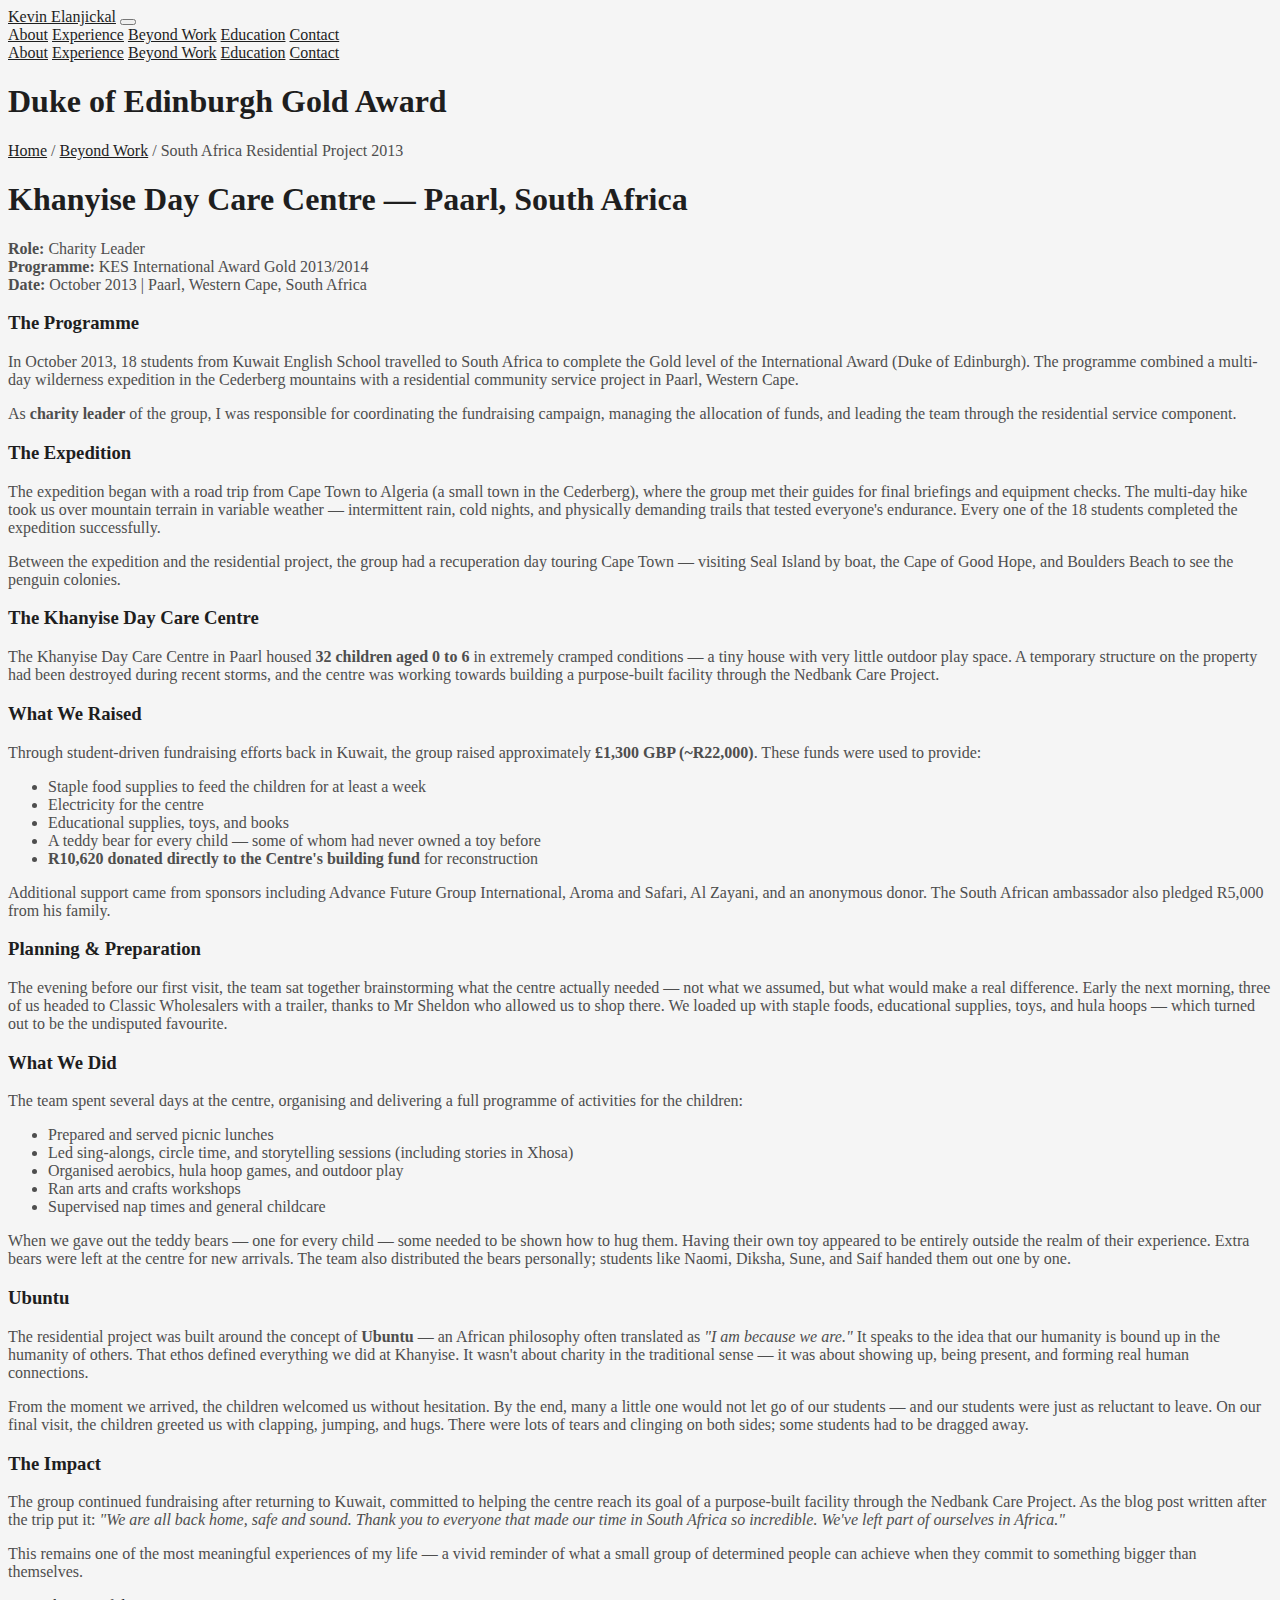
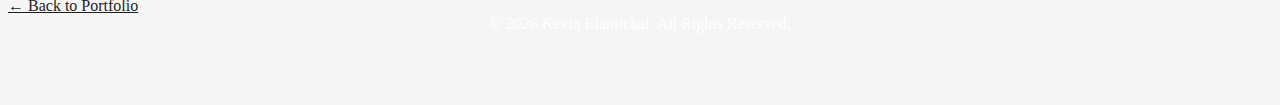
<file: dofe-south-africa.html>
<!DOCTYPE html>
<html lang="en">
<head>
  <meta charset="utf-8">
  <title>Duke of Edinburgh Gold — South Africa 2013 | Kevin Elanjickal</title>
  <meta name="viewport" content="width=device-width, initial-scale=1.0">
  <meta name="description" content="Kevin Elanjickal - Duke of Edinburgh Gold Award residential project in South Africa, supporting the Khanyise Day Care Centre in Paarl.">
  <link rel="icon" href="data:image/svg+xml,<svg xmlns='http://www.w3.org/2000/svg' viewBox='0 0 100 100'><rect width='100' height='100' rx='20' fill='%23c9a96e'/><text x='50' y='68' font-size='55' font-family='Arial,sans-serif' font-weight='bold' fill='%230a0a0a' text-anchor='middle'>KE</text></svg>">
  <link rel="preconnect" href="https://fonts.googleapis.com">
  <link rel="preconnect" href="https://fonts.gstatic.com" crossorigin>
  <link href="https://fonts.googleapis.com/css2?family=Inter:wght@300;400;500;600;700;800&display=swap" rel="stylesheet">
  <link href="css/style.css" rel="stylesheet">
  <noscript><style>.reveal,.reveal-stagger>*{opacity:1!important;transform:none!important}</style></noscript>
</head>
<body class="detail-page">
  <div class="reading-progress"><div class="reading-progress-bar"></div></div>
  <div class="cursor-dot"></div>
  <div class="cursor-ring"></div>
  <nav class="nav scrolled" id="mainNav">
    <div class="container nav-inner">
      <a class="nav-brand" href="index.html">Kevin Elanjickal</a>
      <button class="nav-toggle" aria-label="Toggle navigation"><span></span><span></span><span></span></button>
      <div class="nav-links">
        <a href="index.html#about">About</a>
        <a href="index.html#experience">Experience</a>
        <a href="index.html#beyond">Beyond Work</a>
        <a href="index.html#education">Education</a>
        <a href="index.html#contact">Contact</a>
      </div>
    </div>
  </nav>
  <div class="nav-overlay">
    <a href="index.html#about">About</a>
    <a href="index.html#experience">Experience</a>
    <a href="index.html#beyond">Beyond Work</a>
    <a href="index.html#education">Education</a>
    <a href="index.html#contact">Contact</a>
  </div>

  <div class="detail-hero">
    <div class="container">
      <h1>Duke of Edinburgh Gold Award</h1>
      <div class="breadcrumb">
        <a href="index.html">Home</a>
        <span class="breadcrumb-sep">/</span>
        <a href="index.html#beyond">Beyond Work</a>
        <span class="breadcrumb-sep">/</span>
        South Africa Residential Project 2013
      </div>
    </div>
  </div>

  <section class="detail-content">
    <div class="container">
      <div class="content-wrap">
        <h1>Khanyise Day Care Centre — Paarl, South Africa</h1>
        <div class="detail-meta">
          <div><strong>Role:</strong> Charity Leader</div>
          <div><strong>Programme:</strong> KES International Award Gold 2013/2014</div>
          <div><strong>Date:</strong> October 2013 | Paarl, Western Cape, South Africa</div>
        </div>

        <h3>The Programme</h3>
        <p>In October 2013, 18 students from Kuwait English School travelled to South Africa to complete the Gold level of the International Award (Duke of Edinburgh). The programme combined a multi-day wilderness expedition in the Cederberg mountains with a residential community service project in Paarl, Western Cape.</p>
        <p>As <strong>charity leader</strong> of the group, I was responsible for coordinating the fundraising campaign, managing the allocation of funds, and leading the team through the residential service component.</p>

        <h3>The Expedition</h3>
        <p>The expedition began with a road trip from Cape Town to Algeria (a small town in the Cederberg), where the group met their guides for final briefings and equipment checks. The multi-day hike took us over mountain terrain in variable weather — intermittent rain, cold nights, and physically demanding trails that tested everyone's endurance. Every one of the 18 students completed the expedition successfully.</p>
        <p>Between the expedition and the residential project, the group had a recuperation day touring Cape Town — visiting Seal Island by boat, the Cape of Good Hope, and Boulders Beach to see the penguin colonies.</p>

        <h3>The Khanyise Day Care Centre</h3>
        <p>The Khanyise Day Care Centre in Paarl housed <strong>32 children aged 0 to 6</strong> in extremely cramped conditions — a tiny house with very little outdoor play space. A temporary structure on the property had been destroyed during recent storms, and the centre was working towards building a purpose-built facility through the Nedbank Care Project.</p>

        <h3>What We Raised</h3>
        <p>Through student-driven fundraising efforts back in Kuwait, the group raised approximately <strong>&pound;1,300 GBP (~R22,000)</strong>. These funds were used to provide:</p>
        <ul>
          <li>Staple food supplies to feed the children for at least a week</li>
          <li>Electricity for the centre</li>
          <li>Educational supplies, toys, and books</li>
          <li>A teddy bear for every child — some of whom had never owned a toy before</li>
          <li><strong>R10,620 donated directly to the Centre's building fund</strong> for reconstruction</li>
        </ul>
        <p>Additional support came from sponsors including Advance Future Group International, Aroma and Safari, Al Zayani, and an anonymous donor. The South African ambassador also pledged R5,000 from his family.</p>

        <h3>Planning & Preparation</h3>
        <p>The evening before our first visit, the team sat together brainstorming what the centre actually needed — not what we assumed, but what would make a real difference. Early the next morning, three of us headed to Classic Wholesalers with a trailer, thanks to Mr Sheldon who allowed us to shop there. We loaded up with staple foods, educational supplies, toys, and hula hoops — which turned out to be the undisputed favourite.</p>

        <h3>What We Did</h3>
        <p>The team spent several days at the centre, organising and delivering a full programme of activities for the children:</p>
        <ul>
          <li>Prepared and served picnic lunches</li>
          <li>Led sing-alongs, circle time, and storytelling sessions (including stories in Xhosa)</li>
          <li>Organised aerobics, hula hoop games, and outdoor play</li>
          <li>Ran arts and crafts workshops</li>
          <li>Supervised nap times and general childcare</li>
        </ul>
        <p>When we gave out the teddy bears — one for every child — some needed to be shown how to hug them. Having their own toy appeared to be entirely outside the realm of their experience. Extra bears were left at the centre for new arrivals. The team also distributed the bears personally; students like Naomi, Diksha, Sune, and Saif handed them out one by one.</p>

        <h3>Ubuntu</h3>
        <p>The residential project was built around the concept of <strong>Ubuntu</strong> — an African philosophy often translated as <em>"I am because we are."</em> It speaks to the idea that our humanity is bound up in the humanity of others. That ethos defined everything we did at Khanyise. It wasn't about charity in the traditional sense — it was about showing up, being present, and forming real human connections.</p>
        <p>From the moment we arrived, the children welcomed us without hesitation. By the end, many a little one would not let go of our students — and our students were just as reluctant to leave. On our final visit, the children greeted us with clapping, jumping, and hugs. There were lots of tears and clinging on both sides; some students had to be dragged away.</p>

        <h3>The Impact</h3>
        <p>The group continued fundraising after returning to Kuwait, committed to helping the centre reach its goal of a purpose-built facility through the Nedbank Care Project. As the blog post written after the trip put it: <em>"We are all back home, safe and sound. Thank you to everyone that made our time in South Africa so incredible. We've left part of ourselves in Africa."</em></p>
        <p>This remains one of the most meaningful experiences of my life — a vivid reminder of what a small group of determined people can achieve when they commit to something bigger than themselves.</p>

        <a href="index.html#beyond" class="back-link">&larr; Back to Portfolio</a>
      </div>
    </div>
  </section>

  <footer class="detail-footer">
    <div class="container">
      <div class="footer-bottom">&copy; 2026 Kevin Elanjickal. All Rights Reserved.</div>
    </div>
  </footer>
  <script src="js/main.js"></script>
  <script src="js/detail.js"></script>
</body>
</html>
</file>
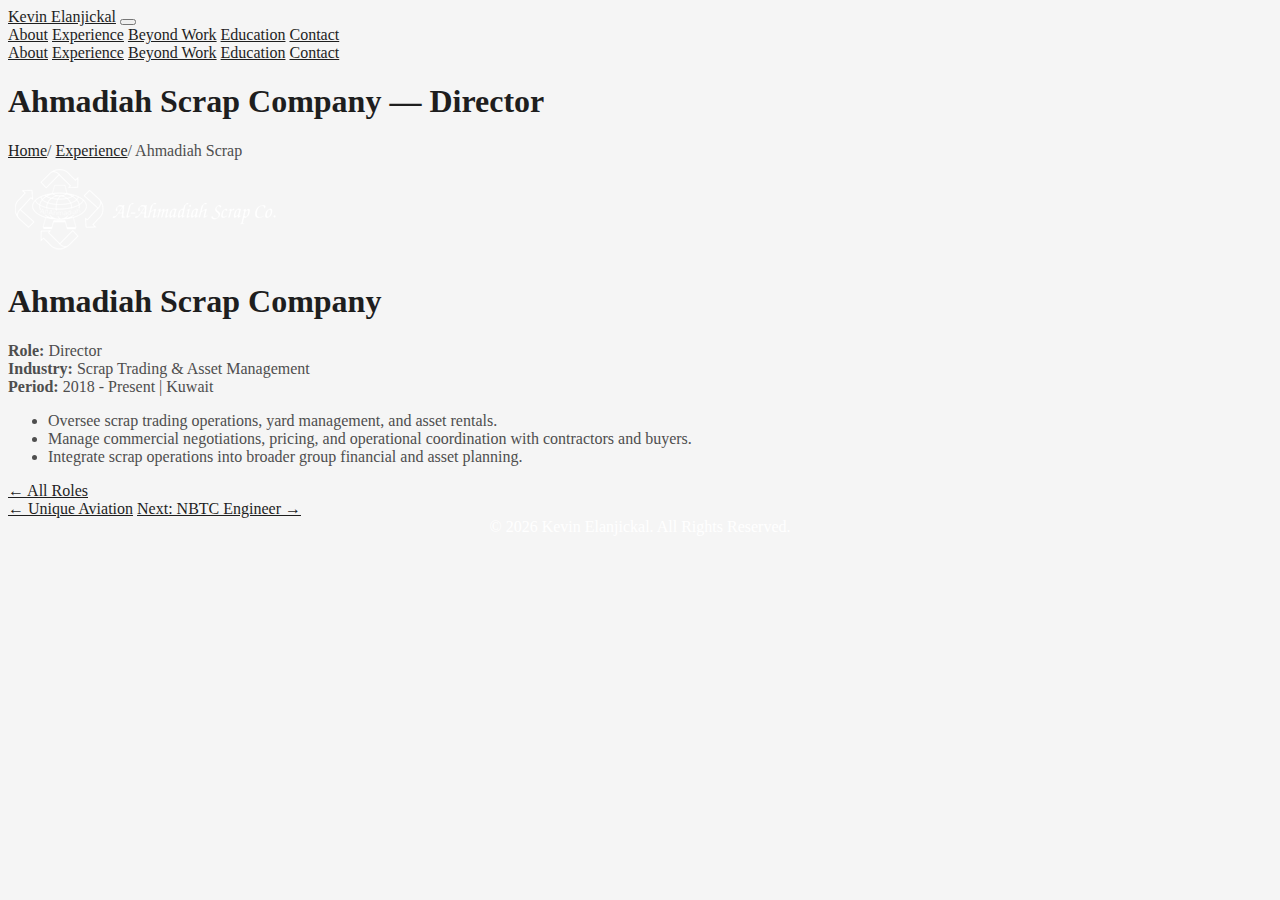
<file: work-ahmadiah.html>
<!DOCTYPE html>
<html lang="en">
<head>
  <meta charset="utf-8">
  <title>Ahmadiah Scrap Company — Director | Kevin Elanjickal</title>
  <meta name="viewport" content="width=device-width, initial-scale=1.0">
  <link rel="icon" href="data:image/svg+xml,<svg xmlns='http://www.w3.org/2000/svg' viewBox='0 0 100 100'><rect width='100' height='100' rx='20' fill='%23c9a96e'/><text x='50' y='68' font-size='55' font-family='Arial,sans-serif' font-weight='bold' fill='%230a0a0a' text-anchor='middle'>KE</text></svg>">
  <link rel="preconnect" href="https://fonts.googleapis.com">
  <link rel="preconnect" href="https://fonts.gstatic.com" crossorigin>
  <link href="https://fonts.googleapis.com/css2?family=Inter:wght@300;400;500;600;700;800&display=swap" rel="stylesheet">
  <link href="css/style.css" rel="stylesheet">
  <noscript><style>.reveal,.reveal-stagger>*{opacity:1!important;transform:none!important}</style></noscript>
</head>
<body class="detail-page">
  <div class="reading-progress"><div class="reading-progress-bar"></div></div>
  <div class="cursor-dot"></div>
  <div class="cursor-ring"></div>
  <nav class="nav scrolled" id="mainNav">
    <div class="container nav-inner">
      <a class="nav-brand" href="index.html">Kevin Elanjickal</a>
      <button class="nav-toggle" aria-label="Toggle navigation"><span></span><span></span><span></span></button>
      <div class="nav-links">
        <a href="index.html#about">About</a>
        <a href="index.html#experience">Experience</a>
        <a href="index.html#beyond">Beyond Work</a>
        <a href="index.html#education">Education</a>
        <a href="index.html#contact">Contact</a>
      </div>
    </div>
  </nav>
  <div class="nav-overlay">
    <a href="index.html#about">About</a>
    <a href="index.html#experience">Experience</a>
    <a href="index.html#beyond">Beyond Work</a>
    <a href="index.html#education">Education</a>
    <a href="index.html#contact">Contact</a>
  </div>

  <div class="detail-hero">
    <div class="container">
      <h1>Ahmadiah Scrap Company — Director</h1>
      <div class="breadcrumb">
        <a href="index.html">Home</a><span class="breadcrumb-sep">/</span>
        <a href="index.html#experience">Experience</a><span class="breadcrumb-sep">/</span>
        Ahmadiah Scrap
      </div>
    </div>
  </div>
  <section class="detail-content">
    <div class="container">
      <div class="content-wrap">
        <img src="img/ahmadiah.png" alt="Ahmadiah Scrap" class="company-logo logo-light" loading="lazy">
        <h1>Ahmadiah Scrap Company</h1>
        <div class="detail-meta">
          <div><strong>Role:</strong> Director</div>
          <div><strong>Industry:</strong> Scrap Trading & Asset Management</div>
          <div><strong>Period:</strong> 2018 - Present | Kuwait</div>
        </div>
        <ul>
          <li>Oversee scrap trading operations, yard management, and asset rentals.</li>
          <li>Manage commercial negotiations, pricing, and operational coordination with contractors and buyers.</li>
          <li>Integrate scrap operations into broader group financial and asset planning.</li>
        </ul>
        <div class="detail-nav">
          <a href="index.html#experience" class="detail-nav-back">&larr; All Roles</a>
          <div class="detail-nav-links">
            <a href="work-unique-aviation.html">&larr; Unique Aviation</a>
            <a href="work-nbtc-engineer.html">Next: NBTC Engineer &rarr;</a>
          </div>
        </div>
      </div>
    </div>
  </section>
  <footer class="detail-footer"><div class="container"><div class="footer-bottom">&copy; 2026 Kevin Elanjickal. All Rights Reserved.</div></div></footer>
  <script src="js/main.js"></script>
  <script src="js/detail.js"></script>
</body>
</html>
</file>
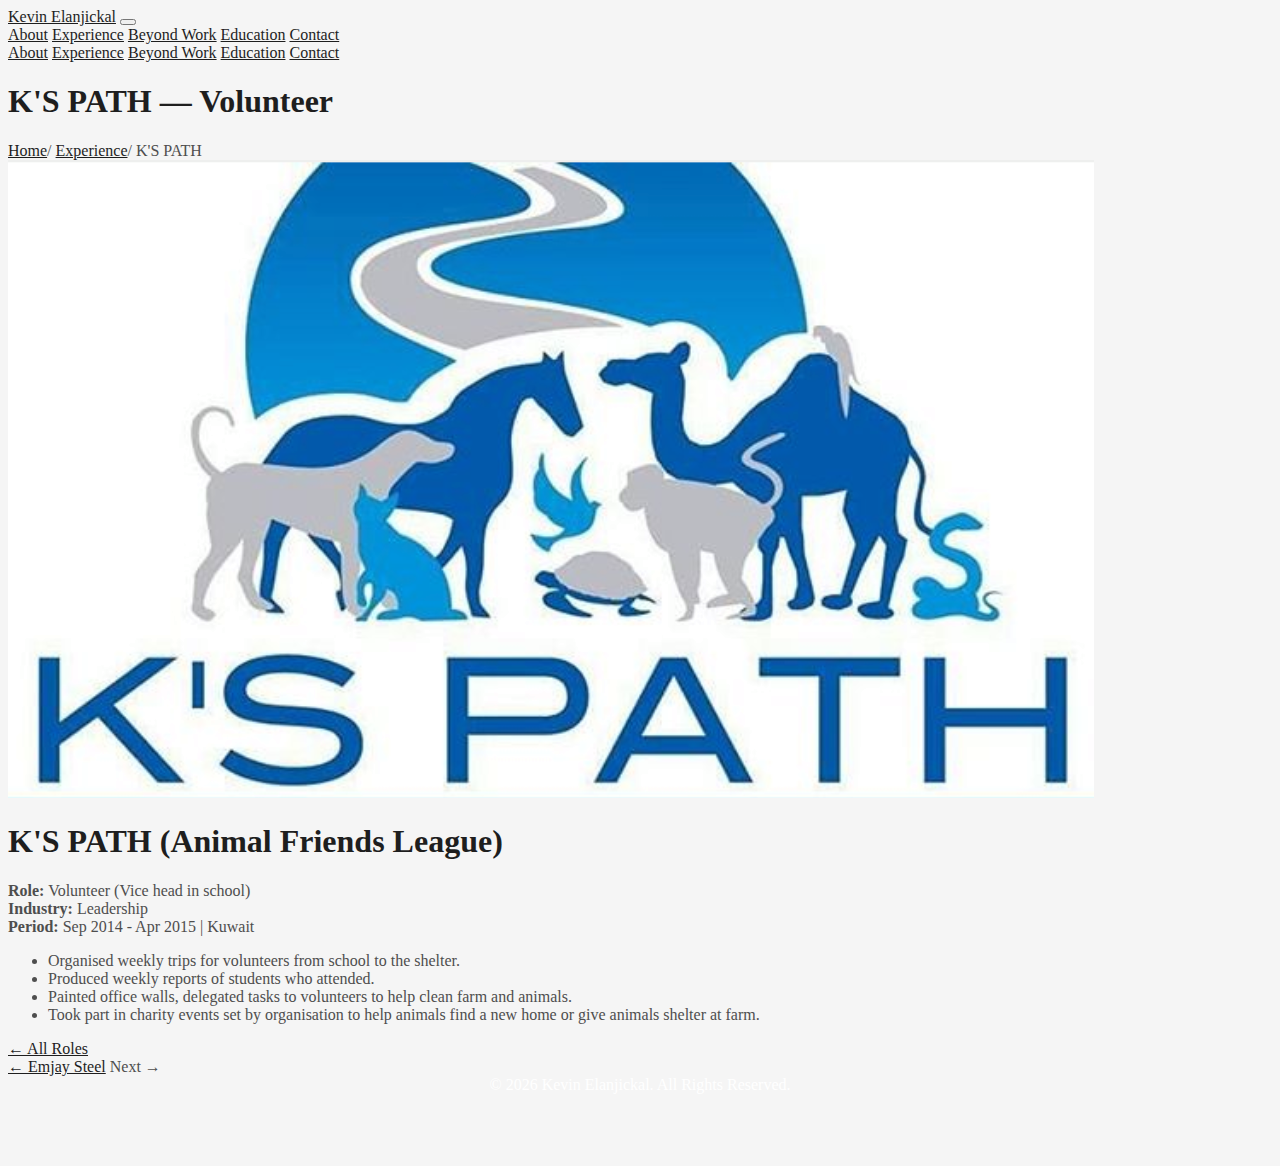
<file: work-kpath.html>
<!DOCTYPE html>
<html lang="en">
<head>
  <meta charset="utf-8">
  <title>K'S PATH — Volunteer | Kevin Elanjickal</title>
  <meta name="viewport" content="width=device-width, initial-scale=1.0">
  <link rel="icon" href="data:image/svg+xml,<svg xmlns='http://www.w3.org/2000/svg' viewBox='0 0 100 100'><rect width='100' height='100' rx='20' fill='%23c9a96e'/><text x='50' y='68' font-size='55' font-family='Arial,sans-serif' font-weight='bold' fill='%230a0a0a' text-anchor='middle'>KE</text></svg>">
  <link rel="preconnect" href="https://fonts.googleapis.com">
  <link rel="preconnect" href="https://fonts.gstatic.com" crossorigin>
  <link href="https://fonts.googleapis.com/css2?family=Inter:wght@300;400;500;600;700;800&display=swap" rel="stylesheet">
  <link href="css/style.css" rel="stylesheet">
  <noscript><style>.reveal,.reveal-stagger>*{opacity:1!important;transform:none!important}</style></noscript>
</head>
<body class="detail-page">
  <div class="reading-progress"><div class="reading-progress-bar"></div></div>
  <div class="cursor-dot"></div>
  <div class="cursor-ring"></div>
  <nav class="nav scrolled" id="mainNav">
    <div class="container nav-inner">
      <a class="nav-brand" href="index.html">Kevin Elanjickal</a>
      <button class="nav-toggle" aria-label="Toggle navigation"><span></span><span></span><span></span></button>
      <div class="nav-links">
        <a href="index.html#about">About</a>
        <a href="index.html#experience">Experience</a>
        <a href="index.html#beyond">Beyond Work</a>
        <a href="index.html#education">Education</a>
        <a href="index.html#contact">Contact</a>
      </div>
    </div>
  </nav>
  <div class="nav-overlay">
    <a href="index.html#about">About</a>
    <a href="index.html#experience">Experience</a>
    <a href="index.html#beyond">Beyond Work</a>
    <a href="index.html#education">Education</a>
    <a href="index.html#contact">Contact</a>
  </div>

  <div class="detail-hero">
    <div class="container">
      <h1>K'S PATH — Volunteer</h1>
      <div class="breadcrumb">
        <a href="index.html">Home</a><span class="breadcrumb-sep">/</span>
        <a href="index.html#experience">Experience</a><span class="breadcrumb-sep">/</span>
        K'S PATH
      </div>
    </div>
  </div>
  <section class="detail-content">
    <div class="container">
      <div class="content-wrap">
        <img src="img/kspath.png" alt="K'S PATH" class="company-logo" loading="lazy">
        <h1>K'S PATH (Animal Friends League)</h1>
        <div class="detail-meta">
          <div><strong>Role:</strong> Volunteer (Vice head in school)</div>
          <div><strong>Industry:</strong> Leadership</div>
          <div><strong>Period:</strong> Sep 2014 - Apr 2015 | Kuwait</div>
        </div>
        <ul>
          <li>Organised weekly trips for volunteers from school to the shelter.</li>
          <li>Produced weekly reports of students who attended.</li>
          <li>Painted office walls, delegated tasks to volunteers to help clean farm and animals.</li>
          <li>Took part in charity events set by organisation to help animals find a new home or give animals shelter at farm.</li>
        </ul>
        <div class="detail-nav">
          <a href="index.html#experience" class="detail-nav-back">&larr; All Roles</a>
          <div class="detail-nav-links">
            <a href="work-emjay.html">&larr; Emjay Steel</a>
            <span class="detail-nav-disabled">Next &rarr;</span>
          </div>
        </div>
      </div>
    </div>
  </section>
  <footer class="detail-footer"><div class="container"><div class="footer-bottom">&copy; 2026 Kevin Elanjickal. All Rights Reserved.</div></div></footer>
  <script src="js/main.js"></script>
  <script src="js/detail.js"></script>
</body>
</html>
</file>
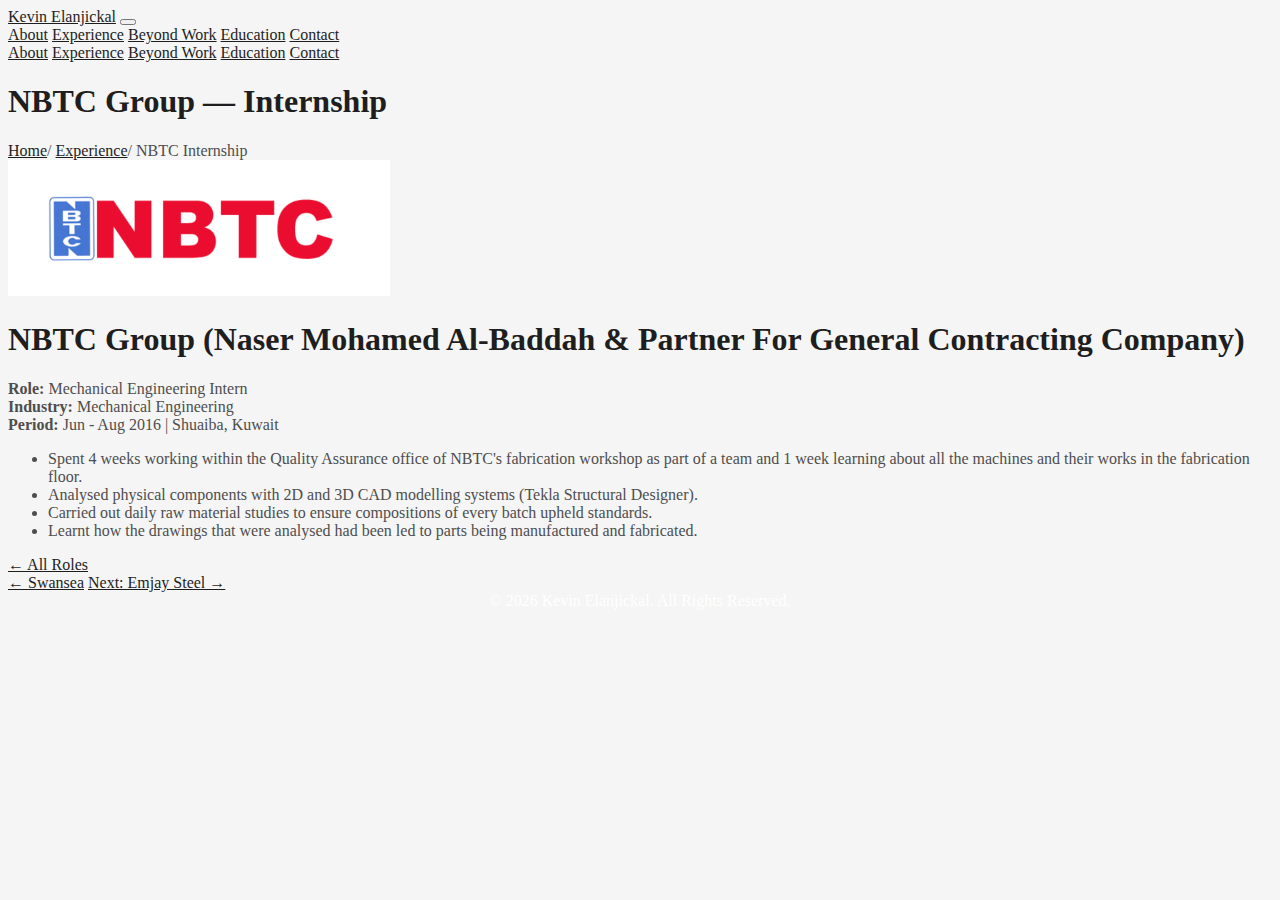
<file: work-naser.html>
<!DOCTYPE html>
<html lang="en">
<head>
  <meta charset="utf-8">
  <title>NBTC Group — Internship | Kevin Elanjickal</title>
  <meta name="viewport" content="width=device-width, initial-scale=1.0">
  <link rel="icon" href="data:image/svg+xml,<svg xmlns='http://www.w3.org/2000/svg' viewBox='0 0 100 100'><rect width='100' height='100' rx='20' fill='%23c9a96e'/><text x='50' y='68' font-size='55' font-family='Arial,sans-serif' font-weight='bold' fill='%230a0a0a' text-anchor='middle'>KE</text></svg>">
  <link rel="preconnect" href="https://fonts.googleapis.com">
  <link rel="preconnect" href="https://fonts.gstatic.com" crossorigin>
  <link href="https://fonts.googleapis.com/css2?family=Inter:wght@300;400;500;600;700;800&display=swap" rel="stylesheet">
  <link href="css/style.css" rel="stylesheet">
  <noscript><style>.reveal,.reveal-stagger>*{opacity:1!important;transform:none!important}</style></noscript>
</head>
<body class="detail-page">
  <div class="reading-progress"><div class="reading-progress-bar"></div></div>
  <div class="cursor-dot"></div>
  <div class="cursor-ring"></div>
  <nav class="nav scrolled" id="mainNav">
    <div class="container nav-inner">
      <a class="nav-brand" href="index.html">Kevin Elanjickal</a>
      <button class="nav-toggle" aria-label="Toggle navigation"><span></span><span></span><span></span></button>
      <div class="nav-links">
        <a href="index.html#about">About</a>
        <a href="index.html#experience">Experience</a>
        <a href="index.html#beyond">Beyond Work</a>
        <a href="index.html#education">Education</a>
        <a href="index.html#contact">Contact</a>
      </div>
    </div>
  </nav>
  <div class="nav-overlay">
    <a href="index.html#about">About</a>
    <a href="index.html#experience">Experience</a>
    <a href="index.html#beyond">Beyond Work</a>
    <a href="index.html#education">Education</a>
    <a href="index.html#contact">Contact</a>
  </div>

  <div class="detail-hero">
    <div class="container">
      <h1>NBTC Group — Internship</h1>
      <div class="breadcrumb">
        <a href="index.html">Home</a><span class="breadcrumb-sep">/</span>
        <a href="index.html#experience">Experience</a><span class="breadcrumb-sep">/</span>
        NBTC Internship
      </div>
    </div>
  </div>
  <section class="detail-content">
    <div class="container">
      <div class="content-wrap">
        <img src="img/nbtc.png" alt="NBTC Group" class="company-logo" loading="lazy">
        <h1>NBTC Group (Naser Mohamed Al-Baddah & Partner For General Contracting Company)</h1>
        <div class="detail-meta">
          <div><strong>Role:</strong> Mechanical Engineering Intern</div>
          <div><strong>Industry:</strong> Mechanical Engineering</div>
          <div><strong>Period:</strong> Jun - Aug 2016 | Shuaiba, Kuwait</div>
        </div>
        <ul>
          <li>Spent 4 weeks working within the Quality Assurance office of NBTC's fabrication workshop as part of a team and 1 week learning about all the machines and their works in the fabrication floor.</li>
          <li>Analysed physical components with 2D and 3D CAD modelling systems (Tekla Structural Designer).</li>
          <li>Carried out daily raw material studies to ensure compositions of every batch upheld standards.</li>
          <li>Learnt how the drawings that were analysed had been led to parts being manufactured and fabricated.</li>
        </ul>
        <div class="detail-nav">
          <a href="index.html#experience" class="detail-nav-back">&larr; All Roles</a>
          <div class="detail-nav-links">
            <a href="work-swansea.html">&larr; Swansea</a>
            <a href="work-emjay.html">Next: Emjay Steel &rarr;</a>
          </div>
        </div>
      </div>
    </div>
  </section>
  <footer class="detail-footer"><div class="container"><div class="footer-bottom">&copy; 2026 Kevin Elanjickal. All Rights Reserved.</div></div></footer>
  <script src="js/main.js"></script>
  <script src="js/detail.js"></script>
</body>
</html>
</file>
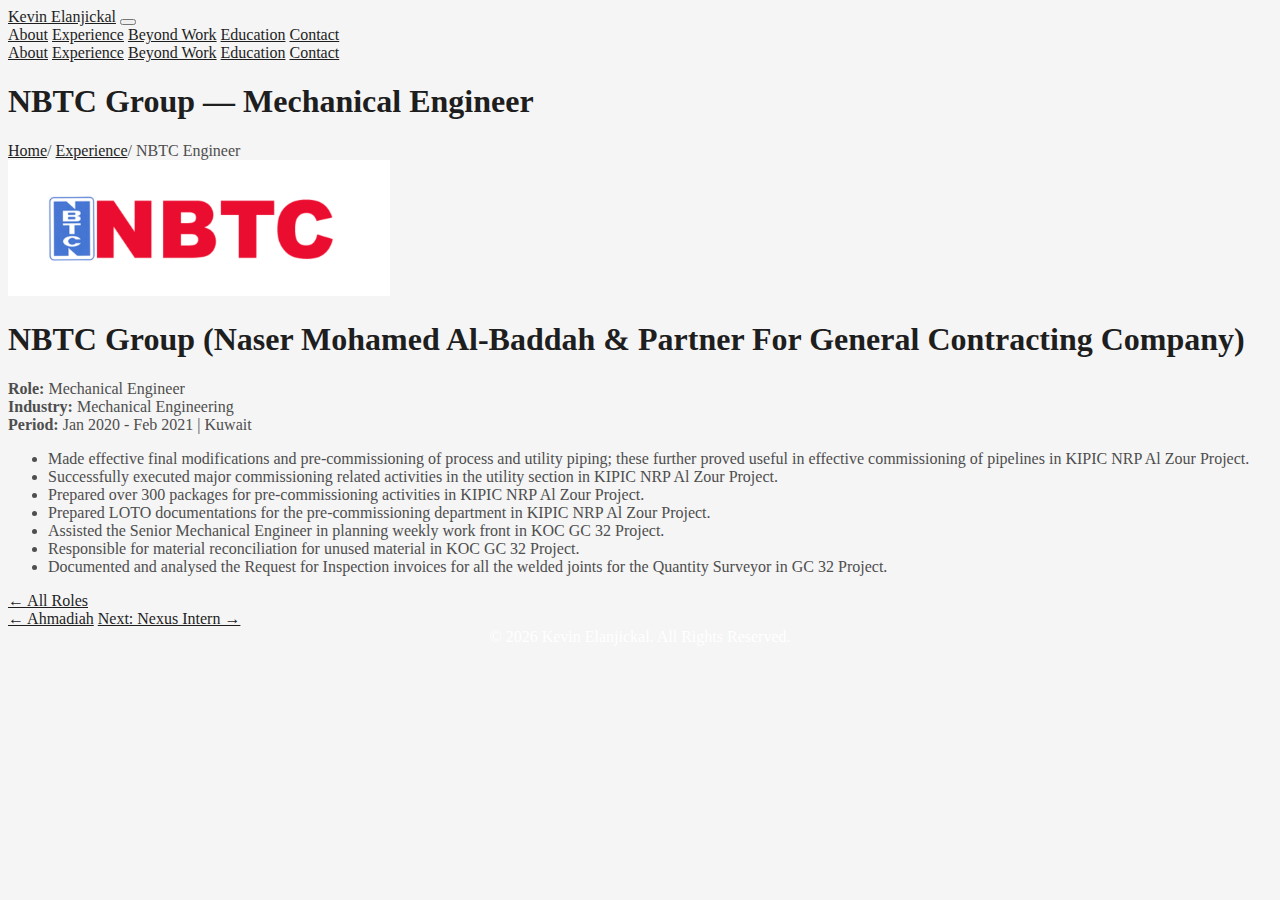
<file: work-nbtc-engineer.html>
<!DOCTYPE html>
<html lang="en">
<head>
  <meta charset="utf-8">
  <title>NBTC Group — Mechanical Engineer | Kevin Elanjickal</title>
  <meta name="viewport" content="width=device-width, initial-scale=1.0">
  <link rel="icon" href="data:image/svg+xml,<svg xmlns='http://www.w3.org/2000/svg' viewBox='0 0 100 100'><rect width='100' height='100' rx='20' fill='%23c9a96e'/><text x='50' y='68' font-size='55' font-family='Arial,sans-serif' font-weight='bold' fill='%230a0a0a' text-anchor='middle'>KE</text></svg>">
  <link rel="preconnect" href="https://fonts.googleapis.com">
  <link rel="preconnect" href="https://fonts.gstatic.com" crossorigin>
  <link href="https://fonts.googleapis.com/css2?family=Inter:wght@300;400;500;600;700;800&display=swap" rel="stylesheet">
  <link href="css/style.css" rel="stylesheet">
  <noscript><style>.reveal,.reveal-stagger>*{opacity:1!important;transform:none!important}</style></noscript>
</head>
<body class="detail-page">
  <div class="reading-progress"><div class="reading-progress-bar"></div></div>
  <div class="cursor-dot"></div>
  <div class="cursor-ring"></div>
  <nav class="nav scrolled" id="mainNav">
    <div class="container nav-inner">
      <a class="nav-brand" href="index.html">Kevin Elanjickal</a>
      <button class="nav-toggle" aria-label="Toggle navigation"><span></span><span></span><span></span></button>
      <div class="nav-links">
        <a href="index.html#about">About</a>
        <a href="index.html#experience">Experience</a>
        <a href="index.html#beyond">Beyond Work</a>
        <a href="index.html#education">Education</a>
        <a href="index.html#contact">Contact</a>
      </div>
    </div>
  </nav>
  <div class="nav-overlay">
    <a href="index.html#about">About</a>
    <a href="index.html#experience">Experience</a>
    <a href="index.html#beyond">Beyond Work</a>
    <a href="index.html#education">Education</a>
    <a href="index.html#contact">Contact</a>
  </div>

  <div class="detail-hero">
    <div class="container">
      <h1>NBTC Group — Mechanical Engineer</h1>
      <div class="breadcrumb">
        <a href="index.html">Home</a><span class="breadcrumb-sep">/</span>
        <a href="index.html#experience">Experience</a><span class="breadcrumb-sep">/</span>
        NBTC Engineer
      </div>
    </div>
  </div>
  <section class="detail-content">
    <div class="container">
      <div class="content-wrap">
        <img src="img/nbtc.png" alt="NBTC Group" class="company-logo" loading="lazy">
        <h1>NBTC Group (Naser Mohamed Al-Baddah & Partner For General Contracting Company)</h1>
        <div class="detail-meta">
          <div><strong>Role:</strong> Mechanical Engineer</div>
          <div><strong>Industry:</strong> Mechanical Engineering</div>
          <div><strong>Period:</strong> Jan 2020 - Feb 2021 | Kuwait</div>
        </div>
        <ul>
          <li>Made effective final modifications and pre-commissioning of process and utility piping; these further proved useful in effective commissioning of pipelines in KIPIC NRP Al Zour Project.</li>
          <li>Successfully executed major commissioning related activities in the utility section in KIPIC NRP Al Zour Project.</li>
          <li>Prepared over 300 packages for pre-commissioning activities in KIPIC NRP Al Zour Project.</li>
          <li>Prepared LOTO documentations for the pre-commissioning department in KIPIC NRP Al Zour Project.</li>
          <li>Assisted the Senior Mechanical Engineer in planning weekly work front in KOC GC 32 Project.</li>
          <li>Responsible for material reconciliation for unused material in KOC GC 32 Project.</li>
          <li>Documented and analysed the Request for Inspection invoices for all the welded joints for the Quantity Surveyor in GC 32 Project.</li>
        </ul>
        <div class="detail-nav">
          <a href="index.html#experience" class="detail-nav-back">&larr; All Roles</a>
          <div class="detail-nav-links">
            <a href="work-ahmadiah.html">&larr; Ahmadiah</a>
            <a href="work-nexus.html">Next: Nexus Intern &rarr;</a>
          </div>
        </div>
      </div>
    </div>
  </section>
  <footer class="detail-footer"><div class="container"><div class="footer-bottom">&copy; 2026 Kevin Elanjickal. All Rights Reserved.</div></div></footer>
  <script src="js/main.js"></script>
  <script src="js/detail.js"></script>
</body>
</html>
</file>
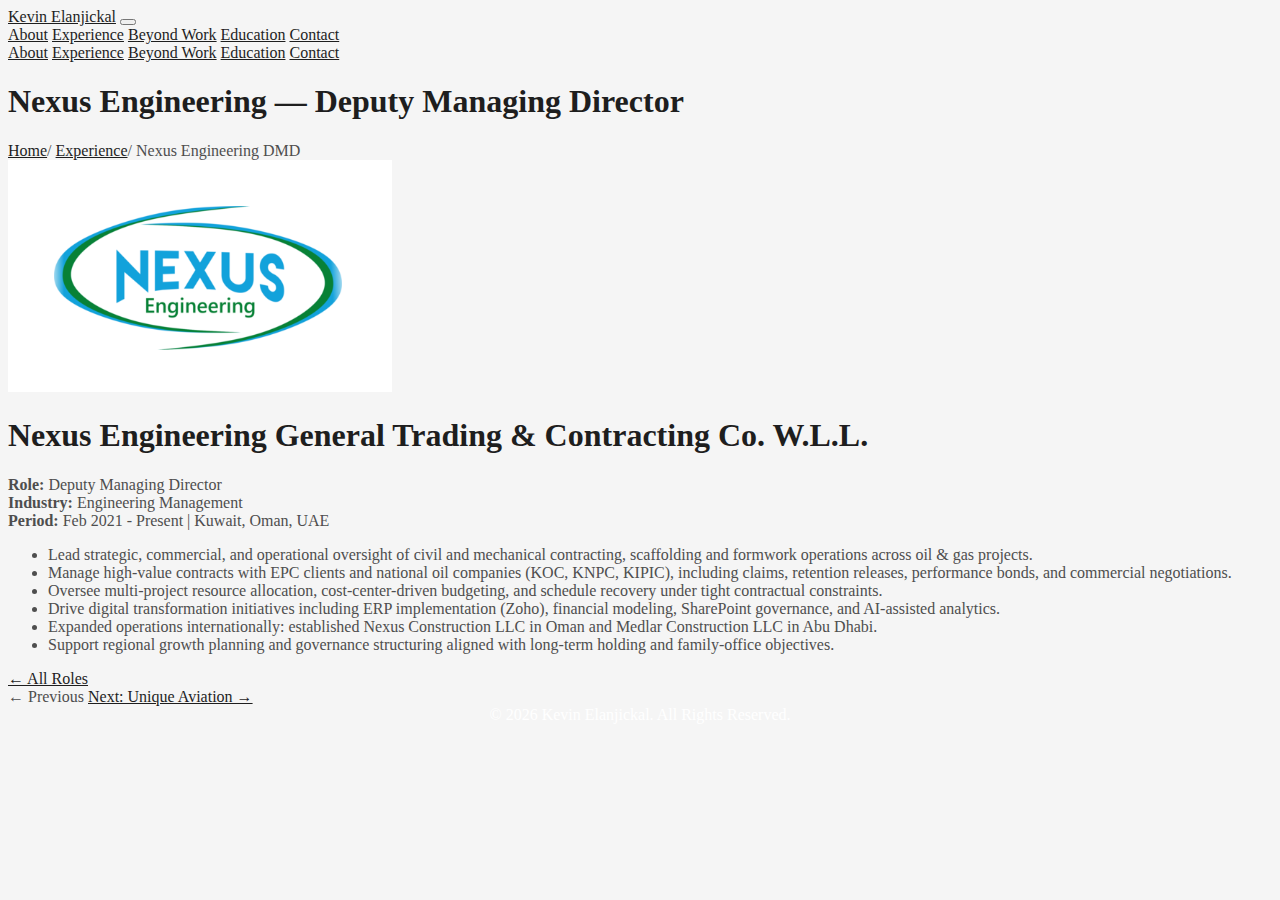
<file: work-nexus-dmd.html>
<!DOCTYPE html>
<html lang="en">
<head>
  <meta charset="utf-8">
  <title>Nexus Engineering — Deputy Managing Director | Kevin Elanjickal</title>
  <meta name="viewport" content="width=device-width, initial-scale=1.0">
  <link rel="icon" href="data:image/svg+xml,<svg xmlns='http://www.w3.org/2000/svg' viewBox='0 0 100 100'><rect width='100' height='100' rx='20' fill='%23c9a96e'/><text x='50' y='68' font-size='55' font-family='Arial,sans-serif' font-weight='bold' fill='%230a0a0a' text-anchor='middle'>KE</text></svg>">
  <link rel="preconnect" href="https://fonts.googleapis.com">
  <link rel="preconnect" href="https://fonts.gstatic.com" crossorigin>
  <link href="https://fonts.googleapis.com/css2?family=Inter:wght@300;400;500;600;700;800&display=swap" rel="stylesheet">
  <link href="css/style.css" rel="stylesheet">
  <noscript><style>.reveal,.reveal-stagger>*{opacity:1!important;transform:none!important}</style></noscript>
</head>
<body class="detail-page">
  <div class="reading-progress"><div class="reading-progress-bar"></div></div>
  <div class="cursor-dot"></div>
  <div class="cursor-ring"></div>
  <nav class="nav scrolled" id="mainNav">
    <div class="container nav-inner">
      <a class="nav-brand" href="index.html">Kevin Elanjickal</a>
      <button class="nav-toggle" aria-label="Toggle navigation"><span></span><span></span><span></span></button>
      <div class="nav-links">
        <a href="index.html#about">About</a>
        <a href="index.html#experience">Experience</a>
        <a href="index.html#beyond">Beyond Work</a>
        <a href="index.html#education">Education</a>
        <a href="index.html#contact">Contact</a>
      </div>
    </div>
  </nav>
  <div class="nav-overlay">
    <a href="index.html#about">About</a>
    <a href="index.html#experience">Experience</a>
    <a href="index.html#beyond">Beyond Work</a>
    <a href="index.html#education">Education</a>
    <a href="index.html#contact">Contact</a>
  </div>

  <div class="detail-hero">
    <div class="container">
      <h1>Nexus Engineering — Deputy Managing Director</h1>
      <div class="breadcrumb">
        <a href="index.html">Home</a><span class="breadcrumb-sep">/</span>
        <a href="index.html#experience">Experience</a><span class="breadcrumb-sep">/</span>
        Nexus Engineering DMD
      </div>
    </div>
  </div>

  <section class="detail-content">
    <div class="container">
      <div class="content-wrap">
        <img src="img/nexus.png" alt="Nexus Engineering" class="company-logo" loading="lazy">
        <h1>Nexus Engineering General Trading & Contracting Co. W.L.L.</h1>
        <div class="detail-meta">
          <div><strong>Role:</strong> Deputy Managing Director</div>
          <div><strong>Industry:</strong> Engineering Management</div>
          <div><strong>Period:</strong> Feb 2021 - Present | Kuwait, Oman, UAE</div>
        </div>
        <ul>
          <li>Lead strategic, commercial, and operational oversight of civil and mechanical contracting, scaffolding and formwork operations across oil & gas projects.</li>
          <li>Manage high-value contracts with EPC clients and national oil companies (KOC, KNPC, KIPIC), including claims, retention releases, performance bonds, and commercial negotiations.</li>
          <li>Oversee multi-project resource allocation, cost-center-driven budgeting, and schedule recovery under tight contractual constraints.</li>
          <li>Drive digital transformation initiatives including ERP implementation (Zoho), financial modeling, SharePoint governance, and AI-assisted analytics.</li>
          <li>Expanded operations internationally: established Nexus Construction LLC in Oman and Medlar Construction LLC in Abu Dhabi.</li>
          <li>Support regional growth planning and governance structuring aligned with long-term holding and family-office objectives.</li>
        </ul>
        <div class="detail-nav">
          <a href="index.html#experience" class="detail-nav-back">&larr; All Roles</a>
          <div class="detail-nav-links">
            <span class="detail-nav-disabled">&larr; Previous</span>
            <a href="work-unique-aviation.html">Next: Unique Aviation &rarr;</a>
          </div>
        </div>
      </div>
    </div>
  </section>

  <footer class="detail-footer">
    <div class="container">
      <div class="footer-bottom">&copy; 2026 Kevin Elanjickal. All Rights Reserved.</div>
    </div>
  </footer>
  <script src="js/main.js"></script>
  <script src="js/detail.js"></script>
</body>
</html>
</file>
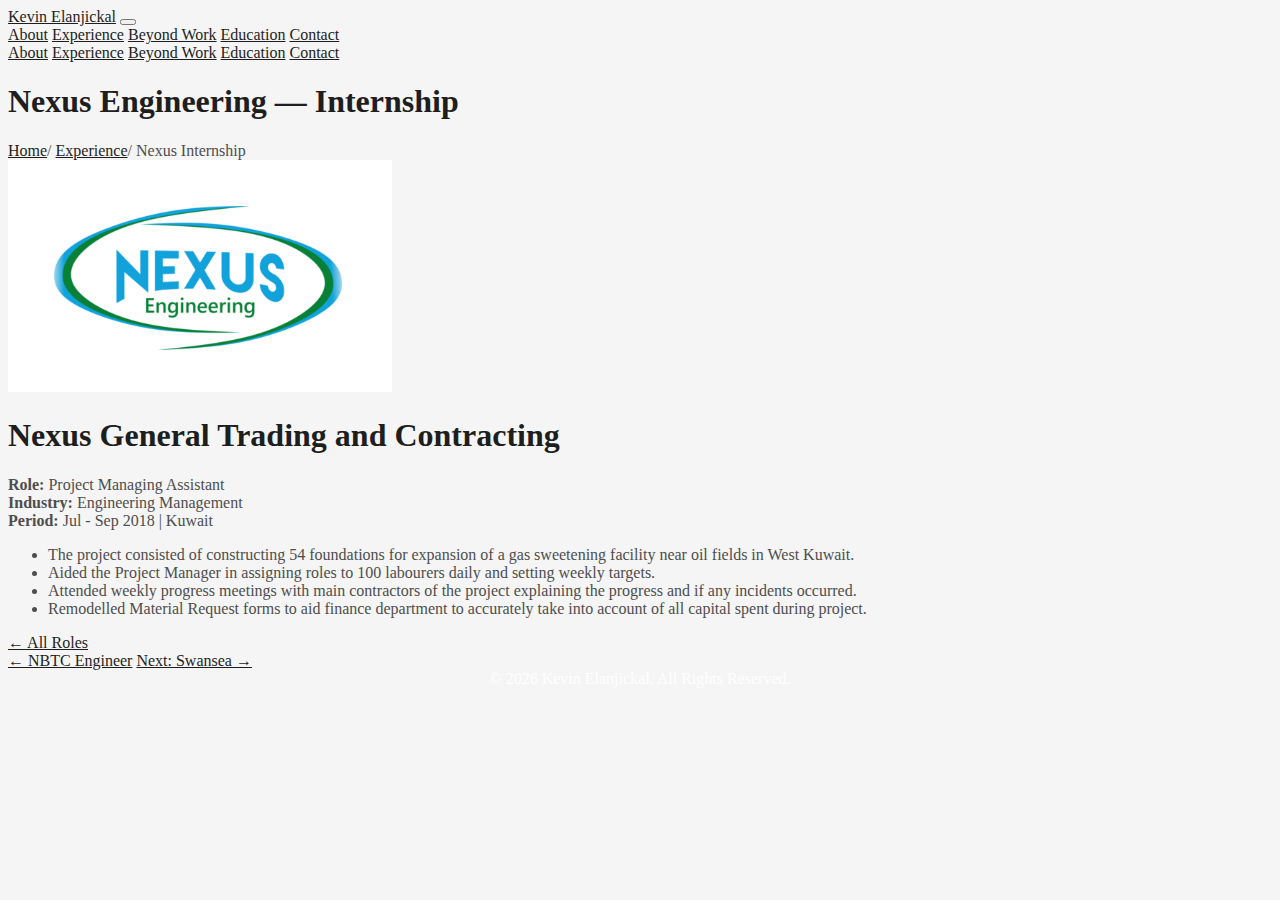
<file: work-nexus.html>
<!DOCTYPE html>
<html lang="en">
<head>
  <meta charset="utf-8">
  <title>Nexus Engineering — Internship | Kevin Elanjickal</title>
  <meta name="viewport" content="width=device-width, initial-scale=1.0">
  <link rel="icon" href="data:image/svg+xml,<svg xmlns='http://www.w3.org/2000/svg' viewBox='0 0 100 100'><rect width='100' height='100' rx='20' fill='%23c9a96e'/><text x='50' y='68' font-size='55' font-family='Arial,sans-serif' font-weight='bold' fill='%230a0a0a' text-anchor='middle'>KE</text></svg>">
  <link rel="preconnect" href="https://fonts.googleapis.com">
  <link rel="preconnect" href="https://fonts.gstatic.com" crossorigin>
  <link href="https://fonts.googleapis.com/css2?family=Inter:wght@300;400;500;600;700;800&display=swap" rel="stylesheet">
  <link href="css/style.css" rel="stylesheet">
  <noscript><style>.reveal,.reveal-stagger>*{opacity:1!important;transform:none!important}</style></noscript>
</head>
<body class="detail-page">
  <div class="reading-progress"><div class="reading-progress-bar"></div></div>
  <div class="cursor-dot"></div>
  <div class="cursor-ring"></div>
  <nav class="nav scrolled" id="mainNav">
    <div class="container nav-inner">
      <a class="nav-brand" href="index.html">Kevin Elanjickal</a>
      <button class="nav-toggle" aria-label="Toggle navigation"><span></span><span></span><span></span></button>
      <div class="nav-links">
        <a href="index.html#about">About</a>
        <a href="index.html#experience">Experience</a>
        <a href="index.html#beyond">Beyond Work</a>
        <a href="index.html#education">Education</a>
        <a href="index.html#contact">Contact</a>
      </div>
    </div>
  </nav>
  <div class="nav-overlay">
    <a href="index.html#about">About</a>
    <a href="index.html#experience">Experience</a>
    <a href="index.html#beyond">Beyond Work</a>
    <a href="index.html#education">Education</a>
    <a href="index.html#contact">Contact</a>
  </div>

  <div class="detail-hero">
    <div class="container">
      <h1>Nexus Engineering — Internship</h1>
      <div class="breadcrumb">
        <a href="index.html">Home</a><span class="breadcrumb-sep">/</span>
        <a href="index.html#experience">Experience</a><span class="breadcrumb-sep">/</span>
        Nexus Internship
      </div>
    </div>
  </div>
  <section class="detail-content">
    <div class="container">
      <div class="content-wrap">
        <img src="img/nexus.png" alt="Nexus Engineering" class="company-logo" loading="lazy">
        <h1>Nexus General Trading and Contracting</h1>
        <div class="detail-meta">
          <div><strong>Role:</strong> Project Managing Assistant</div>
          <div><strong>Industry:</strong> Engineering Management</div>
          <div><strong>Period:</strong> Jul - Sep 2018 | Kuwait</div>
        </div>
        <ul>
          <li>The project consisted of constructing 54 foundations for expansion of a gas sweetening facility near oil fields in West Kuwait.</li>
          <li>Aided the Project Manager in assigning roles to 100 labourers daily and setting weekly targets.</li>
          <li>Attended weekly progress meetings with main contractors of the project explaining the progress and if any incidents occurred.</li>
          <li>Remodelled Material Request forms to aid finance department to accurately take into account of all capital spent during project.</li>
        </ul>
        <div class="detail-nav">
          <a href="index.html#experience" class="detail-nav-back">&larr; All Roles</a>
          <div class="detail-nav-links">
            <a href="work-nbtc-engineer.html">&larr; NBTC Engineer</a>
            <a href="work-swansea.html">Next: Swansea &rarr;</a>
          </div>
        </div>
      </div>
    </div>
  </section>
  <footer class="detail-footer"><div class="container"><div class="footer-bottom">&copy; 2026 Kevin Elanjickal. All Rights Reserved.</div></div></footer>
  <script src="js/main.js"></script>
  <script src="js/detail.js"></script>
</body>
</html>
</file>
<file: css/style.css>
/*
  Theme Name: DevFolio
  Theme URL: https://bootstrapmade.com/devfolio-bootstrap-portfolio-html-template/
  Author: BootstrapMade.com
  License: https://bootstrapmade.com/license/
*/

/*======================================
//--//-->   STYLES GENERALES
======================================*/

body {
  background-color: #f5f5f5;
  color: #4e4e4e;
}

h1,
h2,
h3,
h4,
h5,
h6 {
  color: #1e1e1e;
}

a {
  color: #1e1e1e;
  transition: all 0.5s ease-in-out;
}

a:hover {
  color: #0078ff;
  text-decoration: none;
  transition: all 0.5s ease-in-out;
}

.p-r {
  position: relative;
}

.color-a {
  color: #0078ff;
}

.color-d {
  color: #f5f5f5;
}

.color-text-a {
  color: #4e4e4e;
}

.box-shadow,
.paralax-mf,
.service-box,
.work-box,
.card-blog {
  box-shadow: 0 13px 8px -10px rgba(0, 0, 0, 0.1);
}

.box-shadow-a,
.button:hover {
  box-shadow: 0 0 0 4px #cde1f8;
}

.display-5 {
  font-size: 2.5rem;
  font-weight: 300;
  line-height: 1.1;
}

.display-6 {
  font-size: 2rem;
  font-weight: 300;
  line-height: 1.1;
}

.avatar {
  width: 32px;
  height: 32px;
  margin-right: 4px;
  overflow: hidden;
}

.bg-image {
  background-repeat: no-repeat;
  background-attachment: fixed;
  background-size: cover;
  background-position: center center;
}

.overlay-mf {
  background-color: #0078ff;
}

.overlay-mf {
  position: absolute;
  top: 0;
  left: 0px;
  padding: 0;
  height: 100%;
  width: 100%;
  opacity: .7;
}

.paralax-mf {
  position: relative;
  padding: 8rem 0;
}

.display-table {
  width: 100%;
  height: 100%;
  display: table;
}

.table-cell {
  display: table-cell;
  vertical-align: middle;
}

/*--/ Sections /--*/

.sect-4 {
  padding: 4rem 0;
}

.sect-pt4 {
  padding-top: 4rem;
}

.sect-mt4 {
  margin-top: 4rem;
}

/*--/ Title s /--*/

.title-s {
  font-weight: 600;
  color: #1e1e1e;
  font-size: 1.1rem;
}

/*--/ Title A /--*/

.title-box {
  margin-bottom: 4rem;
}

.title-a {
  font-size: 3rem;
  font-weight: bold;
  text-transform: uppercase;
}

.subtitle-a {
  color: #4e4e4e;
}

.line-mf {
  width: 40px;
  height: 5px;
  background-color: #0078ff;
  margin: 0 auto;
}

/*--/ Title Left /--*/

.title-box-2 {
  margin-bottom: 3rem;
}

.title-left {
  font-size: 2rem;
  position: relative;
}

.title-left:before {
  content: '';
  position: absolute;
  height: 3px;
  background-color: #0078ff;
  width: 100px;
  bottom: -12px;
}

/*------/ Box /------*/

.box-pl2 {
  padding-left: 2rem;
}

.box-shadow-full {
  padding: 3rem 1.25rem;
  position: relative;
  background-color: #fff;
  margin-bottom: 3rem;
  z-index: 2;
  box-shadow: 0 1px 1px 0 rgba(0, 0, 0, 0.06), 0 2px 5px 0 rgba(0, 0, 0, 0.2);
}

/*------/ Socials /------*/

.socials {
  padding: 1.5rem 0;
}

.socials ul li {
  display: inline-block;
}

.socials .ico-circle {
  height: 40px;
  width: 40px;
  font-size: 1.7rem;
  border-radius: 50%;
  line-height: 1.4;
  margin: 0 15px 0 0;
  box-shadow: 0 0 0 3px #0078ff;
  transition: all 500ms ease;
}

.socials .ico-circle:hover {
  background-color: #0078ff;
  color: #fff;
  box-shadow: 0 0 0 3px #cde1f8;
  transition: all 500ms ease;
}

/*------/ Ul resect /------*/

.ul-resect,
.socials ul,
.list-ico,
.blog-wrapper .post-meta ul,
.box-comments .list-comments,
.widget-sidebar .list-sidebar,
.widget-tags ul {
  list-style: none;
  padding-left: 0;
  margin-bottom: 0;
}

.list-ico {
  line-height: 2;
}

.list-ico span {
  color: #0078ff;
  margin-right: 10px;
}

/*------/ Ico Circle /------*/

.ico-circle {
  height: 100px;
  width: 100px;
  font-size: 2rem;
  border-radius: 50%;
  line-height: 1.55;
  margin: 0 auto;
  text-align: center;
  box-shadow: 0 0 0 10px #0078ff;
  display: block;
}

/*------/ Owl Carousel /------*/

.owl-theme .owl-dots {
  text-align: center;
  margin-top: 18px;
}

.owl-theme .owl-dots .owl-dot {
  display: inline-block;
}

.owl-theme .owl-dots .owl-dot span {
  width: 18px;
  height: 7px;
  margin: 5px 5px;
  background: #cde1f8;
  border: 0px solid #cde1f8;
  display: block;
  transition: all 0.6s ease-in-out;
  cursor: pointer;
}

.owl-theme .owl-dots .owl-dot:hover span {
  background-color: #cde1f8;
}

.owl-theme .owl-dots .owl-dot.active span {
  background-color: #1B1B1B;
  width: 25px;
}

/*--/ Scrolltop s /--*/

.scrolltop-mf {
  position: relative;
  display: none;
}

.scrolltop-mf span {
  z-index: 999;
  position: fixed;
  width: 42px;
  height: 42px;
  background-color: #0078ff;
  opacity: .7;
  font-size: 1.6rem;
  line-height: 1.5;
  text-align: center;
  color: #fff;
  top: auto;
  left: auto;
  right: 30px;
  bottom: 50px;
  cursor: pointer;
  border-radius: 50%;
}

/* Back to top button */

.back-to-top {
  position: fixed;
  display: none;
  background: #0078ff;
  color: #fff;
  width: 44px;
  height: 44px;
  text-align: center;
  line-height: 1;
  font-size: 16px;
  border-radius: 50%;
  right: 15px;
  bottom: 15px;
  transition: background 0.5s;
  z-index: 11;
}

.back-to-top i {
  padding-top: 12px;
  color: #fff;
}

/* Prelaoder */

#preloader {
  position: fixed;
  top: 0;
  left: 0;
  right: 0;
  bottom: 0;
  z-index: 9999;
  overflow: hidden;
  background: #fff;
}

#preloader:before {
  content: "";
  position: fixed;
  top: calc(50% - 30px);
  left: calc(50% - 30px);
  border: 6px solid #f2f2f2;
  border-top: 6px solid #0078ff;
  border-radius: 50%;
  width: 60px;
  height: 60px;
  -webkit-animation: animate-preloader 1s linear infinite;
  animation: animate-preloader 1s linear infinite;
}

@-webkit-keyframes animate-preloader {
  0% {
    -webkit-transform: rotate(0deg);
    transform: rotate(0deg);
  }

  100% {
    -webkit-transform: rotate(360deg);
    transform: rotate(360deg);
  }
}

@keyframes animate-preloader {
  0% {
    -webkit-transform: rotate(0deg);
    transform: rotate(0deg);
  }

  100% {
    -webkit-transform: rotate(360deg);
    transform: rotate(360deg);
  }
}

/*======================================
//--//-->   NAVBAR
======================================*/

.navbar-b {
  transition: all .5s ease-in-out;
  background-color: transparent;
  padding-top: 1.563rem;
  padding-bottom: 1.563rem;
}

.navbar-b.navbar-reduce {
  box-shadow: 0px 6px 9px 0px rgba(0, 0, 0, 0.06);
}

.navbar-b.navbar-trans .nav-item,
.navbar-b.navbar-reduce .nav-item {
  position: relative;
  padding-right: 10px;
  padding-left: 0;
}

.navbar-b.navbar-trans .nav-link,
.navbar-b.navbar-reduce .nav-link {
  color: #fff;
  text-transform: uppercase;
  font-weight: 600;
}

.navbar-b.navbar-trans .nav-link:before,
.navbar-b.navbar-reduce .nav-link:before {
  content: '';
  position: absolute;
  margin-left: 0px;
  width: 0%;
  bottom: 0;
  left: 0;
  height: 2px;
  transition: all 500ms ease;
}

.navbar-b.navbar-trans .nav-link:hover,
.navbar-b.navbar-reduce .nav-link:hover {
  color: #1B1B1B;
}

.navbar-b.navbar-trans .nav-link:hover:before,
.navbar-b.navbar-reduce .nav-link:hover:before {
  width: 35px;
}

.navbar-b.navbar-trans .show > .nav-link:before,
.navbar-b.navbar-trans .active > .nav-link:before,
.navbar-b.navbar-trans .nav-link.show:before,
.navbar-b.navbar-trans .nav-link.active:before,
.navbar-b.navbar-reduce .show > .nav-link:before,
.navbar-b.navbar-reduce .active > .nav-link:before,
.navbar-b.navbar-reduce .nav-link.show:before,
.navbar-b.navbar-reduce .nav-link.active:before {
  width: 35px;
}

.navbar-b.navbar-trans .nav-link:before {
  background-color: #fff;
}

.navbar-b.navbar-trans .nav-link:hover {
  color: #fff;
}

.navbar-b.navbar-trans .show > .nav-link,
.navbar-b.navbar-trans .active > .nav-link,
.navbar-b.navbar-trans .nav-link.show,
.navbar-b.navbar-trans .nav-link.active {
  color: #fff;
}

.navbar-b.navbar-reduce {
  transition: all .5s ease-in-out;
  background-color: #fff;
  padding-top: 15px;
  padding-bottom: 15px;
}

.navbar-b.navbar-reduce .nav-link {
  color: #0078ff;
}

.navbar-b.navbar-reduce .nav-link:before {
  background-color: #0078ff;
}

.navbar-b.navbar-reduce .nav-link:hover {
  color: #0078ff;
}

.navbar-b.navbar-reduce .show > .nav-link,
.navbar-b.navbar-reduce .active > .nav-link,
.navbar-b.navbar-reduce .nav-link.show,
.navbar-b.navbar-reduce .nav-link.active {
  color: #0078ff;
}

.navbar-b.navbar-reduce .navbar-brand {
  color: #0078ff;
}

.navbar-b.navbar-reduce .navbar-toggler span {
  background-color: #1B1B1B;
}

.navbar-b .navbar-brand {
  color: #fff;
  font-size: 1.6rem;
  font-weight: 600;
}

.navbar-b .navbar-nav .dropdown-item.show .dropdown-menu,
.navbar-b .dropdown.show .dropdown-menu,
.navbar-b .dropdown-btn.show .dropdown-menu {
  -webkit-transform: translate3d(0px, 0px, 0px);
  transform: translate3d(0px, 0px, 0px);
  visibility: visible !important;
}

.navbar-b .dropdown-menu {
  margin: 1.12rem 0 0;
  border-radius: 0;
}

.navbar-b .dropdown-menu .dropdown-item {
  padding: .7rem 1.7rem;
  transition: all 500ms ease;
}

.navbar-b .dropdown-menu .dropdown-item:hover {
  background-color: #0078ff;
  color: #fff;
  transition: all 500ms ease;
}

.navbar-b .dropdown-menu .dropdown-item.active {
  background-color: #0078ff;
}

/*--/ Hamburger Navbar /--*/

.navbar-toggler {
  position: relative;
}

.navbar-toggler:focus,
.navbar-toggler:active {
  outline: 0;
}

.navbar-toggler span {
  display: block;
  background-color: #fff;
  height: 3px;
  width: 25px;
  margin-top: 4px;
  margin-bottom: 4px;
  -webkit-transform: rotate(0deg);
  transform: rotate(0deg);
  left: 0;
  opacity: 1;
}

.navbar-toggler span:nth-child(1),
.navbar-toggler span:nth-child(3) {
  transition: -webkit-transform .35s ease-in-out;
  transition: transform .35s ease-in-out;
  transition: transform .35s ease-in-out, -webkit-transform .35s ease-in-out;
}

.navbar-toggler:not(.collapsed) span:nth-child(1) {
  position: absolute;
  left: 12px;
  top: 10px;
  -webkit-transform: rotate(135deg);
  transform: rotate(135deg);
  opacity: 0.9;
}

.navbar-toggler:not(.collapsed) span:nth-child(2) {
  height: 12px;
  visibility: hidden;
  background-color: transparent;
}

.navbar-toggler:not(.collapsed) span:nth-child(3) {
  position: absolute;
  left: 12px;
  top: 10px;
  -webkit-transform: rotate(-135deg);
  transform: rotate(-135deg);
  opacity: 0.9;
}

/*======================================
//--//-->   INTRO
======================================*/

.intro {
  height: 100vh;
  position: relative;
  color: #fff;
}

.intro .intro-content {
  text-align: center;
  position: absolute;
}

.intro .overlay-itro {
  background-color: rgba(0, 0, 0, 0.6);
  position: absolute;
  top: 0;
  left: 0px;
  padding: 0;
  height: 100%;
  width: 100%;
  opacity: .9;
}

.intro .intro-title {
  color: #fff;
  font-weight: 600;
  font-size: 3rem;
}

.intro .intro-subtitle {
  font-size: 1.5rem;
  font-weight: 300;
}

.intro .text-slider-items {
  display: none;
}

.intro-single {
  height: 350px;
}

.intro-single .intro-content {
  margin-top: 30px;
}

.intro-single .intro-title {
  text-transform: uppercase;
  font-size: 3rem;
}

.intro-single .breadcrumb {
  background-color: transparent;
  color: #0078ff;
}

.intro-single .breadcrumb .breadcrumb-item:before {
  color: #cde1f8;
}

.intro-single .breadcrumb .breadcrumb-item.active {
  color: #cde1f8;
}

.intro-single .breadcrumb a {
  color: #fff;
}

/*======================================
//--//-->   ABOUT
======================================*/

.about-mf .box-shadow-full {
  padding-top: 4rem;
  padding-bottom: 4rem;
}

.about-mf .about-img {
  margin-bottom: 2rem;
}

.about-mf .about-img img {
  margin-left: 10px;
}

.skill-mf span {
  color: #4e4e4e;
}

.skill-mf .progress {
  background-color: #cde1f8;
  margin: .5rem 0 1.2rem 0;
  border-radius: 0;
  height: .7rem;
}

.skill-mf .progress .progress-bar {
  height: .7rem;
  background-color: #0078ff;
}

/*======================================
//--//-->   SERVICES
======================================*/

.service-box {
  background-color: #fff;
  padding: 2.5rem 1.3rem;
  border-radius: 1rem;
  margin-bottom: 3rem;
}

.service-box:hover .ico-circle {
  transition: all 500ms ease;
  color: #fff;
  background-color: #0078ff;
  box-shadow: 0 0 0 10px #cde1f8;
}

.service-box .service-ico {
  margin-bottom: 1rem;
  color: #1e1e1e;
}

.service-box .ico-circle {
  transition: all 500ms ease;
  font-size: 4rem;
}

.service-box .s-title {
  font-size: 1.4rem;
  text-transform: uppercase;
  text-align: center;
  padding: .4rem 0;
}

.service-box .s-description {
  color: #4e4e4e;
}

/*======================================
//--//-->   COUNTER
======================================*/

.counter-box {
  color: #fff;
  text-align: center;
}

.counter-ico {
  margin-bottom: 1rem;
}

.counter-ico .ico-circle {
  height: 60px;
  width: 60px;
  line-height: 1.8;
  box-shadow: 0 0 0 10px #cde1f8;
}

.counter-num .counter {
  font-size: 2rem;
  margin-bottom: 0;
}

/*======================================
//--//-->   PORTFOLIO
======================================*/

.work-box {
  margin-bottom: 3rem;
  -webkit-backface-visibility: hidden;
  backface-visibility: hidden;
  background-color: #fff;
}

.work-box:hover img {
  -webkit-transform: scale(1.3);
  transform: scale(1.3);
}

.work-img {
  display: block;
  overflow: hidden;
}

.work-img img {
  transition: all 1s;
}

.work-content {
  padding: 2rem 3% 1rem 4%;
}

.work-content .w-more {
  color: #4e4e4e;
  font-size: .8rem;
}

.work-content .w-more .w-ctegory {
  color: #0078ff;
}

.work-content .w-like {
  font-size: 2.5rem;
  color: #0078ff;
  float: right;
}

.work-content .w-like a {
  color: #0078ff;
}

.work-content .w-like .num-like {
  font-size: .7rem;
}

.w-title {
  font-size: 1.2rem;
}

/*======================================
//--//-->   TESTIMONIALS
======================================*/

.testimonials .owl-carousel .owl-item img {
  width: auto;
}

.testimonial-box {
  color: #fff;
  text-align: center;
}

.testimonial-box .author-test {
  margin-top: 1rem;
}

.testimonial-box .author-test img {
  margin: 0 auto;
}

.testimonial-box .author {
  color: #fff;
  text-transform: uppercase;
  font-weight: 600;
  margin: 1rem 0;
  display: block;
  font-size: 1.4rem;
}

.testimonial-box .comit {
  font-size: 2rem;
  color: #0078ff;
  background-color: #fff;
  width: 52px;
  height: 52px;
  display: block;
  margin: 0 auto;
  border-radius: 50%;
  line-height: 1.6;
}

/*======================================
//--//-->   BLOG
======================================*/

.card-blog .card-body {
  position: relative;
}

.card-blog .card-category-box {
  position: absolute;
  text-align: center;
  top: -16px;
  left: 15px;
  right: 15px;
  line-height: 25px;
  overflow: hidden;
}

.card-blog .card-category {
  display: inline-block;
  color: #fff;
  padding: 0 15px 5px;
  overflow: hidden;
  background-color: #0078ff;
  border-radius: 4px;
}

.card-blog .card-category .category {
  color: #fff;
  display: inline-block;
  text-transform: uppercase;
  font-size: .7rem;
  letter-spacing: .1px;
  margin-bottom: 0;
}

.card-blog .card-title {
  font-size: 1.3rem;
  margin-top: .6rem;
}

.card-blog .card-description {
  color: #4e4e4e;
}

.card-blog .post-author {
  display: inline-block;
}

.card-blog .post-date {
  color: #4e4e4e;
  display: inline-block;
  float: right;
}

/*======================================
//--//-->   BLOG-SINGLE
======================================*/

.post-box,
.form-comments,
.box-comments,
.widget-sidebar {
  padding: 2rem;
  background-color: #fff;
  margin-bottom: 3rem;
}

.blog-wrapper .article-title {
  font-size: 1.5rem;
}

.blog-wrapper .post-meta {
  margin: 1rem 0;
}

.blog-wrapper .post-meta ul {
  border-left: 4px solid #0078ff;
  margin-top: 1rem;
}

.blog-wrapper .post-meta ul li {
  display: inline-block;
  margin-left: 15px;
}

.blog-wrapper .post-meta ul a {
  color: #0078ff;
}

.blog-wrapper .post-meta ul span {
  color: #1e1e1e;
}

.blog-wrapper .blockquote {
  border-left: 4px solid #0078ff;
  padding: 18px;
  font-style: italic;
}

/*------/ Comments /------*/

.box-comments .list-comments li {
  padding-bottom: 40px;
}

.box-comments .list-comments .comment-avatar {
  display: table-cell;
  vertical-align: top;
}

.box-comments .list-comments .comment-avatar img {
  width: 80px;
  height: 80px;
}

.box-comments .list-comments .comment-author {
  font-size: 1.3rem;
}

.box-comments .list-comments .comment-details {
  display: table-cell;
  vertical-align: top;
  padding-left: 25px;
}

.box-comments .list-comments a {
  color: #0078ff;
}

.box-comments .list-comments span {
  color: #1e1e1e;
  font-style: italic;
}

.box-comments .comment-children {
  margin-left: 40px;
}

/*------/ Sidebar /------*/

.widget-sidebar .sidebar-title {
  font-size: 1.6rem;
  font-weight: 600;
  border-left: 5px solid #0078ff;
  padding-left: 15px;
  text-transform: uppercase;
  margin-bottom: 1.5rem;
}

.widget-sidebar .list-sidebar li {
  position: relative;
  padding: 6px 0 6px 24px;
}

.widget-sidebar .list-sidebar li:before {
  position: absolute;
  content: "";
  width: 10px;
  height: 1px;
  left: 0;
  background-color: #0078ff;
  top: 20px;
}

.sidebar-search input {
  background-color: #fff;
  border-radius: 0;
  transition: all 0.5s ease-in-out;
}

.sidebar-search .btn-search {
  background-color: #0078ff;
  border-color: #0078ff;
  border-radius: 0;
  padding-left: 20px;
  padding-right: 20px;
}

.widget-tags ul li {
  display: inline-block;
  background-color: #0078ff;
  padding: .2rem .6rem;
  margin-bottom: .5rem;
  border-radius: 15px;
}

.widget-tags ul li a {
  color: #fff;
}

/*======================================
//--//-->   CONTACT
======================================*/

.footer-paralax {
  padding: 4rem 0 0 0;
}

.contact-mf {
  margin-top: 4rem;
}

/*======================================
//--//-->   FOOTER
======================================*/

footer {
  text-align: center;
  color: #fff;
  padding-bottom: 4rem;
}

footer .copyright {
  margin-bottom: .3rem;
}

footer .credits {
  margin-bottom: 0;
}

footer .credits a {
  color: #fff;
}

/*======================================
//--//-->   CONtaCT FORM
======================================*/

#sendmessage {
  color: #0078ff;
  border: 1px solid #0078ff;
  display: none;
  text-align: center;
  padding: 15px;
  font-weight: 600;
  margin-bottom: 15px;
}

#errormessage {
  color: red;
  display: none;
  border: 1px solid red;
  text-align: center;
  padding: 15px;
  font-weight: 600;
  margin-bottom: 15px;
}

#sendmessage.show,
#errormessage.show,
.show {
  display: block;
}

.validation {
  color: red;
  display: none;
  margin: 0 0 20px;
  font-weight: 400;
  font-size: 13px;
}

/*======================================
//--//-->   BUTTON
======================================*/

.button {
  display: inline-block;
  padding: .3rem .6rem;
  text-align: center;
  vertical-align: middle;
  -webkit-user-select: none;
  -moz-user-select: none;
  -ms-user-select: none;
  user-select: none;
  font-size: 1rem;
  border-radius: .3rem;
  border: 1px solid transparent;
  transition: all 500ms ease;
  cursor: pointer;
}

.button:focus {
  outline: 0;
}

.button:hover {
  background-color: #0062d3;
  color: #fff;
  transition: all 500ms ease;
}

.button-a {
  background-color: #0078ff;
  color: #fff;
  border-color: #cde1f8;
}

.button-big {
  padding: .9rem 2.3rem;
  font-size: 1.2rem;
}

.button-rouded {
  border-radius: 5rem;
}

.btn-lg {
  padding: .5rem 1rem;
  font-size: 1.25rem;
  line-height: 1.5;
  border-radius: .3rem;
}

@media (min-width: 577px) {
  .counter-box {
    margin-bottom: 1.8rem;
  }
}

@media (min-width: 767px) {
  .about-mf .box-pl2 {
    margin-top: 3rem;
    padding-left: 0rem;
  }

  .card-blog {
    margin-bottom: 3rem;
  }

  .contact-mf .box-pl2 {
    margin-top: 3rem;
    padding-left: 0rem;
  }
}

@media (min-width: 768px) {
  .box-shadow-full {
    padding: 3rem;
  }

  .navbar-b.navbar-trans .nav-item,
  .navbar-b.navbar-reduce .nav-item {
    padding-left: 10px;
  }

  .navbar-b.navbar-trans .nav-link:before,
  .navbar-b.navbar-reduce .nav-link:before {
    margin-left: 18px;
  }

  .intro .intro-title {
    font-size: 4.5rem;
  }

  .intro .intro-subtitle {
    font-size: 2.5rem;
  }

  .intro-single .intro-title {
    font-size: 3.5rem;
  }

  .testimonial-box .description {
    padding: 0 5rem;
  }

  .post-box,
  .form-comments,
  .box-comments,
  .widget-sidebar {
    padding: 3rem;
  }

  .blog-wrapper .article-title {
    font-size: 1.9rem;
  }

  .box-comments .list-comments .comment-author {
    font-size: 1.5rem;
  }
}

@media (min-width: 992px) {
  .testimonial-box .description {
    padding: 0 8rem;
  }
}

@media (min-width: 1200px) {
  .testimonial-box .description {
    padding: 0 13rem;
  }
}

@media (max-width: 1024px) {
  .bg-image {
    background-attachment: scroll;
  }
}

@media (max-width: 768px) {
  .back-to-top {
    bottom: 15px;
  }
}
</file>
